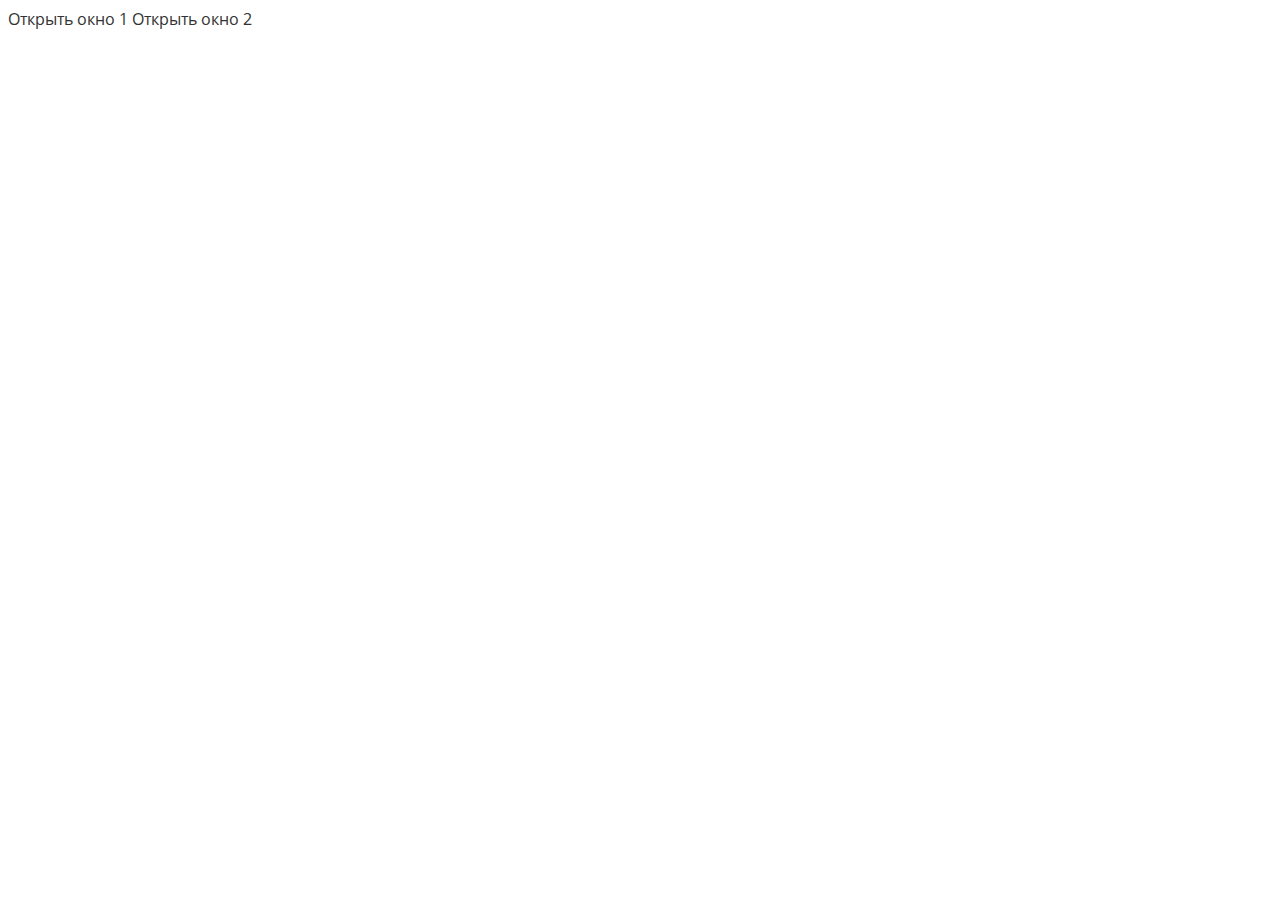
<file: Blanchard - final project/test.html>
<!DOCTYPE html>
<html lang="en">

<head>
  <meta charset="UTF-8">
  <meta http-equiv="X-UA-Compatible" content="IE=edge">
  <meta name="viewport" content="width=device-width, initial-scale=1.0">
  <title>Document</title>
  <link rel="stylesheet" href="css/style.css">

  <script defer src="js/test.js"></script>

</head>

<body>

  <!--
  <div class="hystmodal" id="myModalS">
    <div class="hystmodal__window">
      <button data-hystclose class="hystmodal__close">Close</button>
      Текст модального окошка.
      <img src="img/header1_Tintoretto.jpg" alt="Изображение в окне" />
    </div>

  -->


  <!--
    <a href="#" id="myBtn">Открыть модальное окно</a>
    <div id="myModal" class="modal">
      <div class="model-content">
        <span class="close">&times;</span>
        <p> Модальное окно</p>
      </div>
    </div>
 -->

  <!-- Элементы для вызова модальных окон, могут быть любые -->

  <a href="#" class="js-open-modal modal_btn" data-modal="1">Открыть окно 1</a>
  <a href="#" class="js-open-modal modal_btn" data-modal="2">Открыть окно 2</a>


  <!-- Несколько модальных окон -->

  <div class="modal" data-modal="1">
    <span class="modal__cross js-modal-close">
    </span>
    <div class="flex">
      <div class="modal__left">
        <img class="modal__img" src="img/gallery/main/gallery_2.jpg" alt="">
      </div>
      <div class="modal__right">
        <p>Казимир Малевич</p>
        <p>«Женщина с граблями»</p>
        <p>1931–1932</p>
        <p>Картина из второй серии крестьянского цикла работ Казимира Малевича. Художник принялся за её создание
          в 1930–1931 годах, после того, как первый цикл был утерян после Берлинской и Варшавской выставок в 1927 году.
        </p>
      </div>
    </div>
  </div>

  <div class="modal" data-modal="2">
    <!--   Svg иконка для закрытия окна  -->
    <svg class="modal__cross js-modal-close" xmlns="http://www.w3.org/2000/svg" viewBox="0 0 24 24">
      <path
        d="M23.954 21.03l-9.184-9.095 9.092-9.174-2.832-2.807-9.09 9.179-9.176-9.088-2.81 2.81 9.186 9.105-9.095 9.184 2.81 2.81 9.112-9.192 9.18 9.1z" />
    </svg>
    <p class="modal__title">Заголовок окна 2</p>
  </div>

  <!-- Подложка под модальным окном -->
  <div class="overlay js-overlay-modal"></div>



</body>

</html>
</file>
<file: Blanchard - final project/css/style.css>
html {
  box-sizing: border-box;
}

*,
*::before,
*::after {
  box-sizing: inherit;
}

a {
  color: inherit;
  text-decoration: none;
  outline: none;
}

img {
  max-width: 100%;
}

h1,
h2,
h3,
p {
  padding: 0;
  margin: 0;
}

h1 {
  display: none;
}

body {
  position: relative;
  min-width: 320px;
  background-color: #FFFFFF;
  font-family: 'OpenSans', sans-serif;
  color: #333333
}

@font-face {
  font-family: "OpenSans";
  src: local("OpenSansRegular"), url("../font/OpenSansRegular.woff2") format("woff2"),
    url("../font/OpenSansRegular.woff") format("woff");
  font-weight: 400;
  font-style: normal;
  font-display: swap;
}

@font-face {
  font-family: "OpenSans";
  src: local("OpenSansSemiBold"), url("../font/OpenSansSemiBold.woff2") format("woff2"),
    url("../font/OpenSansSemiBold.woff") format("woff");
  font-weight: 600;
  font-style: normal;
  font-display: swap;
}

@font-face {
  font-family: "OpenSans";
  src: local("OpenSansBold"), url("../font/OpenSansBold.woff2") format("woff2"),
    url("../font/OpenSansBold.woff") format("woff");
  font-weight: 700;
  font-style: normal;
  font-display: swap;
}


/*global*/

.flex {
  display: flex;
}

.list-reset {
  margin: 0;
  padding: 0;
  list-style: none;
}

.btn-reset {
  padding: 0;
  margin: 0;
  border: 0;
  background-color: transparent;
  cursor: pointer;
  color: #FFFFFF;
  font-size: 18px;
  line-height: 25px;
  outline: none;
}

.container {
  max-width: 1920px;
  margin: 0 auto;
}

.title {
  font-weight: 400;
  font-size: 47px;
  line-height: 65px;
  margin-bottom: 16px;
}

/*heder__top*/

.header {
  position: absolute;
  z-index: 100;
  width: 100%;
  font-size: 18px;
  line-height: 25px;
  color: #FFFFFF;
}

.header__wrap {
  position: relative;
}

.header__top {
  position: relative;
  flex-wrap: nowrap;
  background-color: #000000;
  padding: 30px;
  padding-left: 160px;
  padding-right: 153px;
  align-items: center;
}

.burger {
  display: none;
}

.header__logo {
  margin-right: 180px;
}

.top__blog {
  width: 100%;
}

.header__top .nav__list {
  flex-wrap: wrap;
}

.header__nav .nav__item {
  font-weight: 600;
}

.header__nav .nav__item:not(:last-child) {
  margin-right: 62px;
}

.header__top .nav__link {
  padding-top: 2px;
  padding-bottom: 8px;
  outline: none;
}

.header__top .nav__link:focus {
  background-color: #7943A4;
}

.header__top .nav__link:hover {
  color: #C283F3;
  background-color: transparent;
}


.header__top .nav__link:active {
  color: #7943a4;
  background-color: transparent;
}


.header__enter {
  flex-wrap: nowrap;
  align-items: center;
  align-self: start;
  margin-left: auto;
  padding: 2px 5.5px 8px 8.5px;
  outline: none;
  transition: color .3s ease-in-out, background-color .3s ease-in-out;
}

.header__enter path {
  fill: white;
  transition: fill .3s ease-in-out;
}

.header__enter svg {
  margin-left: -4px;
}

.header__enter-wrap {
  margin-right: 8px;
  overflow: hidden;
  transition: margin-left .3s ease-in-out, padding-left .3s ease-in-out;
}

.header__enter:hover .header__enter-wrap,
.header__enter:active .header__enter-wrap {
  margin-left: -4px;
  padding-left: 4px;
}


.header__enter:focus {
  background-color: #7943A4;
}


.header__enter:hover {
  color: #C283F3;
  background-color: transparent;
}

.header__enter:hover path {
  fill: #C283F3;
}


.header__enter:active {
  color: #9D5CD0;
  background-color: transparent;
}

.header__enter:active path {
  fill: #9D5CD0;
}

.top__search {
  display: none;
  z-index: 400;
  opacity: 1;
  transition: opacity .5s ease-in-out;
}

.top__search-box {
  position: absolute;
  display: none;
  align-items: center;
  width: 314px;
  right: 4%;
  opacity: 0;
  background-color: inherit;
  transition: opacity .5s ease-in-out;
}

.top__search-box.active {
  opacity: 1;
  z-index: 600;
}

.top__search.active {
  z-index: -1;
  opacity: 0;
}

.search__btn {
  margin-right: 10px;
}

.search__input {
  margin-right: 24px;
}

.search__input {
  height: 100%;
  width: 218px;
  color: #fff;
  border: none;
  background: #000000;
  border-bottom: 1px solid rgba(255, 255, 255, 0.85);
  outline: none;
}

/*header__bottom*/

.header__bottom {
  background: rgba(0, 0, 0, 0.5);
  padding: 21px;
  padding-left: 154px;
  padding-right: 160px;
  align-items: center;
}

.simplebar-content-wrapper {
  overflow: auto;
}

.header__bottom .header__list {
  display: flex;
  flex-wrap: wrap;
  align-items: center;
}

.header__bottom .header__item {
  position: relative;
}

.header__bottom .header__item:not(:last-child) {
  margin-right: 85px;
}

.header__item-btn {
  height: 100%;
  display: flex;
  align-items: center;
  outline: none;
  padding-left: 6px;
  padding-right: 10px;
  border: none;
  background-color: transparent;
  transition: color .3s ease-in-out, background-color .3s ease-in-out;
  cursor: pointer;
}

.header__item-btn:focus {
  background-color: #7943A4;
}


.header__item-btn:hover,
.header__item-btn.is-active:hover {
  color: #9d5cd0;
  background-color: transparent;
}

.header__top .nav__item:active,
.header__item-btn:active,
.header__item-btn.is-active:active {
  color: #7943a4;
  background-color: transparent;
}

.header__item-btn::after {
  content: "";
  display: inline-block;
  width: 7px;
  height: 7px;
  border-top: 1px solid;
  border-right: 1px solid;
  margin-left: 5px;
  transform: rotate(135deg);
  transition: transform 0.5s ease;
}

.header__item-btn.is-active {
  color: #FFFFFF;
}


.header__item-btn.is-active::after {
  transform: rotate(-45deg) translateY(4px);
}

.header__dropdown {
  position: absolute;
  bottom: 0;
  left: 0;
  display: none;
  padding: 40px;
  background-color: rgba(0, 0, 0, 0.5);
  transform: translateY(100%);
}

.header__dropdown-wrap {
  width: 240px;
  max-height: 220px;
}

.header__dropdown.is-active {
  display: block;
  transform: translateY(107%);
  animation-name: dropdownOpen;
  animation-duration: 0.4s;
}

.header__dropdown.is-disabled {
  display: block;
  animation-name: dropdownClose;
  animation-duration: 0.4s;
}

.header__drop-list {
  list-style: none;
  padding-left: 0;
}

.header__dropdown-item {
  width: 220px;
}

.header__dropdown-item:not(:last-child) {
  margin-bottom: 20px;
}

.header__item-link {
  position: relative;
  display: block;
  padding: 10px 15px;
  border: 2px solid transparent;
  font-size: 14px;
  line-height: 16px;
  background-origin: border-box;
  background-repeat: no-repeat;
  background-position: center;
  transition: border-color .3s ease-in-out;
}

.header__item-link::before {
  content: "";
  position: absolute;
  top: 0;
  left: 0;
  width: 100%;
  height: 100%;
  background-color: rgba(194, 131, 243, 0.4);
  opacity: 0;
  transition: opacity .3s ease-in-out;
}

.header__item-link--tintoretto {
  background-image: url('../img/header1_Tintoretto.jpg');
}

.header__item-link--fridrih {
  background-image: url('../img/header1_Fridrih.png');
}

.header__item-link--leonardo {
  background-image: url('../img/header1_Leonardo.png');
}

.header__item-link--verrokiy {
  background-image: url('../img/header1_Verrokkiy.png');
}

.header__item-link--mone {
  background-image: url('../img/header2_Mone.jpg');
}

.header__item-link--sisley {
  background-image: url('../img/header2_Sisley.jpg');
}

.header__item-link--mane {
  background-image: url('../img/header2_Mane.jpg');
}

.header__item-link--renyar {
  background-image: url('../img/header2_Renyar.jpg');
}

.header__item-link--van_gog {
  background-image: url('../img/header3_Van-Gog.jpg');
}

.header__item-link--sezzan {
  background-image: url('../img/header3_Sezzan.jpg');
}

.header__item-link--gogen {
  background-image: url('../img/header3_Gogen.jpg');
}

.header__item-link--sera {
  background-image: url('../img/header3_Sera.jpg');
}

.header__item-link--kandinskiy {
  background-image: url('../img/header4_Kandinskiy.jpg');
}

.header__item-link--marrinetti {
  background-image: url('../img/header4_Marinetti.jpg');
}

.header__item-link--malevich {
  background-image: url('../img/header4_Malevich.jpg');
}

.header__item-link--picasso {
  background-image: url('../img/header4_Picasso.jpg');
}

.header__item-link--karra {
  background-image: url('../img/header5_Karra.jpg');
}

.header__item-link--pratella {
  background-image: url('../img/header5_Pratella.jpg');
}

.header__item-link--saverini {
  background-image: url('../img/header5_Saverini.jpg');
}

.header__item-link--balla {
  background-image: url('../img/header5_Balla.jpg');
}


.header__item-link:hover,
.header__item-link:focus {
  outline: none;
  border-color: #9D5CD0;
}

.header__item-link:active::before {
  opacity: 1;
}

.header__item-link:active {
  border-color: rgba(194, 131, 243, 0.4);
}

.header__dropdown .simplebar-track.simplebar-vertical {
  width: 2px;
  background-color: #000;
}

.header__dropdown .simplebar-track.simplebar-vertical .simplebar-scrollbar:before {
  top: 0;
  bottom: 0;
  left: 0;
  right: 0;
  background-color: #fff;
  opacity: 1;
}

@keyframes dropdownOpen {
  from {
    opacity: 0;
  }

  to {
    opacity: 1;
  }
}

@keyframes dropdownClose {
  from {
    opacity: 1;
  }

  to {
    opacity: 0;
  }
}

.header__search {
  flex-wrap: nowrap;
  align-items: center;
  margin-left: auto;
}

.header__search input {
  height: 23px;
  width: 218px;
  color: #FFFFFF;
  border: none;
  background: transparent;
  border-bottom: 1px solid rgba(255, 255, 255, 0.85);
  outline: none;
  padding: 0;
  padding-bottom: 6px;
  transition: border-color .3s ease-in-out;
}

.header__search input::placeholder {
  color: rgba(255, 255, 255, 0.85);
  transition: color .3s ease-in-out;
}

.search-btn {
  margin-right: 10px;
}

.search-btn svg {
  transform: translateY(5px);
}

.search-btn rect,
.search-btn path {
  fill: white;
  transition: fill .5s ease-in-out;
}

.search-btn:focus rect,
.search-btn:focus path {
  fill: #7943A4;
}

.search-btn:hover rect,
.search-btn:hover path,
.search-btn:active rect,
.search-btn:active path {
  fill: #C283F3;
}

.header__search input:focus {
  border-color: #7943A4;
}

.header__search input:focus::placeholder {
  color: transparent;
}

.header__search:hover input,
.header__search:active input {
  border-color: #C283F3;
}

.header__search:hover ::placeholder,
.header__search:active ::placeholder {
  color: #C283F3;
}


/* hero */

.hero {
  color: #FFFFFF;
  margin-bottom: 80px;
}

.hero__wrap {
  padding: 233px 10px 125px 160px;
  z-index: 2;
  background-repeat: no-repeat;
  background-position: center;
  background-size: cover;
  position: relative;
}

.hero__swiper {
  position: absolute;
  top: 0;
  left: 0;
  right: 0;
  bottom: 0;
  z-index: -1;
}

.hero__slide {
  position: relative;
  background-repeat: no-repeat;
  background-position: center;
  background-size: cover;
}

.hero__slide1 {
  background-image: url(../img/hero/main/hero__slide1.jpg);
  background-color: navy;
}

.hero__slide2 {
  background-image: url(../img/hero/main/hero__slide2.jpg);
  background-color: navy;
}

.hero__slide3 {
  background-image: url(../img/hero/main/hero__slide3.jpg);
  background-color: navy;
}

.hero__title {
  font-weight: 700;
  font-size: 72px;
  line-height: 98px;
  max-width: 600px;
}

.hero__descr {
  font-weight: 700;
  font-size: 18px;
  line-height: 28px;
  max-width: 555px;
  margin-bottom: 93px;
}

.hero__btn {
  position: relative;
  padding: 22px 35px;
  background-color: #9D5CD0;
  border-radius: 100px;
  font-weight: 700;
  font-size: 18px;
  line-height: 25px;
  outline: none;
  align-self: start;
  transition: box-shadow .3s ease-in-out, background-color .3s ease-in-out;
}

.hero__btn::after {
  content: "";
  position: absolute;
  top: -5px;
  bottom: -5px;
  left: -5px;
  right: -5px;
  border: 2px solid #C283F3;
  border-radius: 100px;
  opacity: 0;
  transition: opacity .3s ease-in-out;
}

.hero__btn:focus:not(:active):after {
  opacity: 1;
}

.hero__btn:hover:not(:focus) {
  box-shadow: inset 0 0 0 2px #D1A9F0;
}

.hero__btn:active {
  background-color: #7943A4;
  box-shadow: inset 0 0 0 2px #D1A9F0;
}

/* about*/

.about {
  margin-bottom: 71px;
}

.about__wrap {
  padding: 0px 160px;
}

.about__descr {
  max-width: 67%;
  font-size: 16px;
  line-height: 32px;
}


/*gallery*/

.gallery {
  margin-bottom: 80px;
}

.gallery__wrap {
  display: flex;
  flex-wrap: wrap;
  justify-content: space-between;
  padding: 80px 160px;
  padding-bottom: 86px;
  color: #FFFFFF;
  font-size: 16px;
  line-height: 32px;
  background-image: url(../img/gallery.jpg);
  background-repeat: no-repeat;
  background-position: center;
  background-size: cover;
}

.gallery__wrap .block__title {
  font-weight: 600;
  margin-bottom: 10px;
}

.gallery__wrap .block__left {
  display: flex;
  justify-content: space-between;
  flex-direction: column;
  width: calc(400 / 1600 * 100%);
}


.gallery__swiper {
  width: calc(1150 / 1600 * 100%);
  margin-right: 0;
  transform: translateY(17px);
}

.slides-container {
  overflow: hidden;
}

.gallery__navigation {
  display: inline-flex;
  align-items: center;
  margin-bottom: 30px;
}

.gallery__pagination {
  margin-right: 18px;
  text-align: center;
}

.nav-btn {
  position: relative;
  flex-shrink: 0;
  width: 30px;
  height: 30px;
  background-color: #666666;
  border: none;
  border-radius: 50%;
  cursor: pointer;
  transition: background-color .3s ease-in-out, outline .3s ease-in-out;
}

.nav-btn::before {
  content: "";
  position: absolute;
  top: calc(50% - 7px / 2);
  width: 7px;
  height: 7px;
  transform: rotate(45deg);
  transform-origin: center;
  outline: none
}

.nav-btn:focus {
  background-color: #666666;
  outline: 2px solid #000000;
}

.nav-btn:hover {
  background-color: #9D5CD0;
}

.nav-btn:active {
  background-color: #7943A4;
  outline: 2px solid #000000;
}

.nav-btn.swiper-button-disabled {
  cursor: auto;
  background-color: #ECECEC;
  outline: none;
}

.nav-btn.btn-prev.swiper-button-disabled::before {
  border-left-color: #CACACA;
  border-bottom-color: #CACACA;
}

.nav-btn.btn-next.swiper-button-disabled::before {
  border-top-color: #CACACA;
  border-right-color: #CACACA;
}

.btn-prev {
  margin-right: 22px;
}

.btn-next::before {
  left: calc(50% - 7px / 2);
  border-top: 1px solid #FFFFFF;
  border-right: 1px solid #FFFFFF;
}

.btn-prev::before {
  left: calc(50% - 7px / 2);
  border-left: 1px solid #FFFFFF;
  border-bottom: 1px solid #FFFFFF;
}


.test-slide {
  position: relative;
  overflow: hidden;
}

.test-slide::before {
  content: "";
  position: relative;
  z-index: 1;
  display: block;
  padding-top: calc(100% - 6px);
  border: 3px solid transparent;
  box-sizing: border-box;
  transition: background-color .3s ease, border-color .3s ease;
}

.test-slide::after {
  content: "";
  position: absolute;
  left: 0;
  top: 0;
  z-index: 2;
  width: 100%;
  height: 100%;
  padding: 20px 25px;
  padding-bottom: 31px;
  box-sizing: border-box;
  opacity: 0;
  background-color: rgba(0, 0, 0, 0.5);
  background-image: url("../img/gallery/Loop.svg");
  background-repeat: no-repeat;
  background-position: center 45%;
  background-clip: content-box;
  transition: opacity .3s ease-in-out;
}

.test-slide:focus {
  outline: none;
}

.test-slide:focus::before {
  border-color: #7943A4;
}

.test-slide:hover::after {
  opacity: 1;
}

.test-slide:active::before {
  border-color: #D1A9F0;
  background-color: rgba(194, 131, 243, 0.4);
}

.test-image {
  position: absolute;
  top: 0;
  left: 0;
  width: 100%;
  object-fit: fill;
}

/* gallery-modal */

.overlay {
  opacity: 0;
  visibility: hidden;
  position: fixed;
  cursor: pointer;
  top: 0;
  left: 0;
  width: 100%;
  height: 100%;
  background: rgba(0, 0, 0, 0.5);
  z-index: 20;
  transition: opacity .3s ease-in-out, visibility .3s ease-in-out;
}

.modal {
  opacity: 0;
  visibility: hidden;
  box-sizing: border-box;
  max-width: 900px;
  max-height: 500px;
  position: fixed;
  top: 50%;
  left: 50%;
  transform: translate(-50%, -50%);
  z-index: 30;
  box-shadow: 0px 0px 80px rgba(0, 0, 0, 0.8);
  background-color: #fff;
  transition: 0.3s all;
}

.modal.active,
.overlay.active {
  opacity: 1;
  visibility: visible;
}

.modal__cross {
  top: 20px;
  right: 20px;
  width: 15px;
  height: 15px;
  position: absolute;
  cursor: pointer;
}

.modal__left {
  height: 500px;
}

.modal__img {
  width: 100%;
  height: 100%;
}

.modal__right {
  display: flex;
  color: #333333;
  flex-direction: column;
  justify-content: center;
  box-sizing: border-box;
  padding: 50px;
}

.modal__author {
  font-weight: 600;
  font-size: 24px;
  line-height: 33px;
  margin-bottom: 5px;
}

.modal__painting {
  font-weight: 600;
  font-size: 16px;
  line-height: 22px;
}

.modal__date {
  font-size: 12px;
  line-height: 16px;
  color: #999999;
}

.modal__descr {
  font-size: 16px;
  line-height: 22px;
  max-width: 400px;
}

.stop-scroll {
  overflow: hidden;
}

/*select in*/

.choices.is-open {
  background-color: transparent;
  border-radius: 6px 6px 0 0;
}

.is-focused .choices__inner,
.is-open .choices__inner {
  border: 1px solid #FFFFFF;
}

.is-selected {
  display: none;
}

.choices[data-type*=select-one]:after {
  z-index: 3;
  top: 40%;
  height: 8px;
  width: 8px;
  border: 1px solid #FFFFFF;
  border-width: 0 0 1px 1px;
  transform: rotate(-45deg);
}

.choices[data-type*=select-one].is-open:after {
  top: 60%;
  border: 1px solid #FFFFFF;
  border-width: 1px 1px 0 0;
}

.choices[data-type*=select-one] .choices__inner {
  padding-bottom: 5px;
}

.choices__inner {
  position: relative;
  font-size: 16px;
  padding: 5px 15px;
  background-color: transparent;
  border-radius: 6px;
  min-height: 40px;
  max-height: 40px;
  z-index: 4;
  transition: background-color .3s ease-in-out;
}

.choices__inner:hover {
  background-color: rgba(255, 255, 255, 0.2);
}

.choices__list--single {
  padding: 0;
}

.is-open .choices__inner {
  border-radius: 6px;
}

.choices__placeholder {
  opacity: 1;
}

.choices__list--dropdown .choices__placeholder {
  display: none;
}

.choices__list--dropdown .choices__item--selectable.is-highlighted,
.choices__list[aria-expanded] .choices__item--selectable.is-highlighted {
  background-color: transparent;
}

.choices__list--dropdown.is-active {
  background-color: transparent;
  border: 1px solid #FFFFFF;
  color: #999999;
  border-radius: 6px;
}

.choices__list--dropdown .choices__item--selectable.is-highlighted,
.choices__list[aria-expanded] .choices__item--selectable.is-highlighted {
  background-color: rgba(255, 255, 255, 0.2);
  color: #FFFFFF;
}

.choices__list--dropdown .choices__item--selectable,
.choices__list[aria-expanded] .choices__item--selectable {
  padding: 0;
  padding-right: 10px;
  padding-left: 15px;
}



/*select out*/

/*chekbox in*/

.checkbox-container {
  display: flex;
  flex-direction: column;
  margin-top: auto;
  transform: translateY(17px);
}

.visually-hidden {
  position: absolute;
  width: 1px;
  height: 1px;
  margin: -1px;
  border: 0;
  padding: 0;
  clip: rect(0, 0, 0, 0);
  overflow: hidden;
}

.check-label {
  cursor: pointer;
}

.visible-checkbox {
  position: relative;
  display: inline-block;
  width: 12px;
  height: 12px;
  margin-right: 8px;
  border: 1px solid #FFFFFF;
  vertical-align: middle;
  transition: border-color .3s ease;
}

.visible-checkbox::before {
  content: "";
  position: absolute;
  top: 50%;
  left: 50%;
  width: 4px;
  height: 4px;
  border-radius: 50%;
  background-color: #C283F3;
  opacity: 0;
  transform: translate(-50%, -50%);
  transition: opacity .3s ease;
}

.checkbox:checked~.visible-checkbox {
  border-color: #C283F3;
}

.checkbox:checked~.visible-checkbox::before {
  opacity: 1;
}

.check-text {
  vertical-align: middle;
  transition: color .3s ease;
}

.checkbox:focus~.visible-checkbox,
.check-label:hover .visible-checkbox,
.check-label:active .visible-checkbox {
  border-color: #C283F3;
}

.checkbox:focus~.visible-checkbox::before {
  background-color: #C283F3;
}

.checkbox:focus~.check-text {
  color: #C283F3;
}

.check-label:active .check-text {
  color: #C283F3;
}

/*chekbox out*/

/*catalog*/

.catalog {
  margin-bottom: 80px;
}

.catalog__block {
  padding: 0px 160px;
}

.catalog__descr {
  max-width: 69%;
  font-size: 16px;
  line-height: 32px;
  margin-bottom: 40px;
}

.catalog__picture img {
  margin-bottom: 30px;
}

.catalog__title {
  font-weight: 600;
  font-size: 24px;
  line-height: 27px;
  margin-bottom: 13px;
}

.catalog__block .catalog__date {
  font-size: 12px;
  line-height: 16px;
  color: #999999;
  margin-bottom: 15px;
}

.catalog__descr-acr {
  font-size: 16px;
  line-height: 32px;
}

.catalog__link {
  font-weight: 600;
  font-size: 16px;
  line-height: 22px;
  color: #9D5CD0;
}

.accordion__block-right .catalog__title {
  margin-bottom: 5px;
  line-height: 32px;
}

.accordion__block-right p {
  font-size: 16px;
  line-height: 22px;
  max-width: 275px;
  margin-bottom: 5px;
}

.catalog__painter-infoh3 {
  font-size: 24px;
  line-height: 33px;
  margin-bottom: 15px;
}

.catalog__painter-infop {
  font-size: 16px;
  line-height: 32px;
  margin-bottom: 15px;
}

.catalog__wrap {
  display: flex;
  justify-content: space-between;
}

.catalog__painter-info {
  display: none;
}

.catalog__painter-info.active {
  display: block;
  animation-name: fade-in;
  animation-duration: .5s;
}

@keyframes fade-in {
  from {
    opacity: 0;
  }

  to {
    opacity: 1;
  }
}

.catalog__accordion {
  width: calc(800 / 1600 * 100%);
}

.catalog__content-wrap {
  width: calc(750 / 1600 * 100%);
}

.accordion__question:first-child .accordion__heading {
  border-top: 1px solid #CACACA;
}

.accordion__heading {
  position: relative;
  display: block;
  width: 100%;
  margin-bottom: 0;
  margin-top: -1px;
  border-top: 1px solid transparent;
  border-bottom: 1px solid #CACACA;
  border-right: none;
  border-left: none;
  padding: 41px 120px 41px 0;
  font-size: 24px;
  text-align: left;
  background-color: transparent;
  cursor: pointer;
  outline: none;
  transition: color 0.3s ease, border-color 0.3s ease;
}

.accordion__question:first-child .accordion__heading:hover,
.accordion__heading:hover {
  border-color: #9D5CD0;
}

.accordion__question:first-child .accordion__heading:active,
.accordion__heading:active,
.is-active.accordion__question:first-child .accordion__heading,
.is-active.accordion__question .accordion__heading {
  border-color: #7943A4;
}

.accordion__heading-text {
  position: relative;
}

.accordion__heading-text-wrap {
  position: relative;
  z-index: 1;
  font-weight: 600;
  font-size: 24px;
  line-height: 32px;
}

.accordion__heading-text::before {
  content: "";
  position: absolute;
  top: 50%;
  left: 50%;
  width: calc(100% + 8px);
  height: 100%;
  transform: translate(-50%, -50%) scaleX(0);
  background-color: #9D5CD0;
  transition: transform 0.3s ease;
}

.accordion__heading:focus:not(:active) {
  color: #ffffff;
  outline: none;
}

.accordion__heading:focus:not(:active) .accordion__heading-text::before {
  transform: translate(-50%, -50%) scaleX(1);
}

.accordion__heading:hover {
  color: #9D5CD0;
}

.accordion__heading:active {
  color: #7943A4;
}

.head-icon {
  position: absolute;
  top: 50%;
  right: 0;
  width: 50px;
  height: 50px;
  transform: translateY(-50%) rotate(-180deg);
  transition: background-color.3s, 0.6s ease, transform 0.3s, 0.6s ease;
}

.head-icon-round {
  transition: fill 0.5s ease, stroke 0.5s ease;
}

.accordion__heading:hover .head-icon-round,
.accordion__heading:focus .head-icon-round {
  fill: #D1A9F0;
  stroke: #D1A9F0;
}

.accordion__heading:hover .head-icon::before,
.accordion__heading:hover .head-icon::after,
.accordion__heading:focus .head-icon::before,
.accordion__heading:focus .head-icon::after {
  background-color: #ffffff;
}

.is-active .head-icon {
  transform: translateY(-50%) rotate(0);
}

.is-active .accordion__heading .head-icon-round {
  fill: #D1A9F0;
  stroke: #9D5CD0;
}

.accordion__content {
  overflow: hidden;
  visibility: hidden;
  margin-top: -1px;
  border-bottom: 1px solid transparent;
}

.is-active .accordion__content {
  visibility: visible;
  border-color: #CACACA;
}

.accordion__content-wrap {
  display: flex;
  align-items: center;
  padding-top: 27px;
  padding-bottom: 26px;
}

.text {
  margin-top: 0;
  margin-bottom: 20px;
}

.accordion__block-left {
  position: relative;
  box-sizing: border-box;
  width: 275px;
  height: 189px;
  margin-right: 25px;
  border: 2px solid #999999;
  margin-top: 0;
}

.accordion__block-left-in {
  position: absolute;
  background: #999999;
  top: 12px;
  left: 12px;
  height: calc(100% - 24px);
  width: calc(100% - 24px);
}

.accordion__inner-list {
  width: 92%;
  column-width: 193px;
}

.accordion__item {
  font-size: 16px;
  line-height: 32px;
}

.accordion__question {
  /* width: calc(100% / 3 - 20px); */
}

.accordion__painter-link.active {
  color: #7943A4;
}

.link {
  position: relative;
  display: inline-block;
  padding: 0;
  border: none;
  background-color: transparent;
  cursor: pointer;
  transition: color var(--short);
}

.link::before {
  content: "";
  position: absolute;
  left: -6px;
  right: -6px;
  top: -3px;
  bottom: -3px;
  background-color: #7943A4;
  transform: scaleX(0);
  transition: transform var(--short);
}

.link:hover {
  color: var(--violet-light);
}

.link:focus {
  outline: none;
}

.link:focus:not(:hover):not(:active)::before {
  transform: scaleX(1);
}

.link:active {
  color: #7943A4;
  transition: none;
}

.link--text {
  color: var(--violet-light);
  transition: color var(--short);
}

.link--text::before {
  left: -1px;
  right: -1px;
}

.link--text::after {
  content: "";
  position: absolute;
  left: 0;
  bottom: 0;
  background-color: currentColor;
  width: 100%;
  height: 1px;
  transform: scaleX(0);
  transform-origin: left;
  transition: transform var(--short);
}

.link--text:hover::after {
  transform: scaleX(1);
}

.link--text:focus:not(:hover):not(:active) {
  color: #ffffff;
}

.link__text {
  position: relative;
}

.link__icon {
  width: 100%;
}

.link--text-dark {
  color: #9D5CD0;
}

.link--text-dark:hover {
  color: #7943A4;
}

.link--text-dark:focus:not(:hover):not(:active) {
  color: #ffffff;
}

.link--text-dark::before {
  left: -8px;
  right: -8px;
  bottom: -7px;
  background-color: #9D5CD0;
}

.link--text-dark:focus::after {
  transform: scaleX(1);
}

.link--text-dark:active {
  color: var(--dark)
}

/* Link another */

.link--text-another {
  color: var(--dark);
}

.link--text-another::before {
  top: 0;
  bottom: 0;
  left: -3px;
  right: -3px;
  background-color: #9D5CD0;
}

.link--text-another:focus:not(:hover):not(:active) {
  color: #ffffff;
}

.link--text-another:hover {
  color: #7943A4;
}


.link--text-another:active {
  color: #7943A4;
}

.link--text-another:active::after {
  transform: scaleX(0);
}

/*developments*/

.developments {
  margin-bottom: 80px;
}

.developments__wrap {
  padding: 0px 160px;
  position: relative;
}

.developments__wrapper {
  box-sizing: border-box;
  display: flex;
  flex-direction: column;
  flex-wrap: nowrap;
  position: relative;
  min-height: 700px;
  height: auto;
  border: 1px solid #CACACA;
  padding: 312px 30px 50px 50px;
  padding-top: calc(19% + 6px);
}

.developments__wrapper .block__date {
  color: #999999;
  font-weight: 600;
  font-size: 12px;
  line-height: 16px;
  margin-bottom: 13px;
}

.developments__wrapper .block__title {
  max-width: 95%;
  font-weight: 600;
  font-size: 24px;
  line-height: 33px;
  margin-bottom: 9px;
}

.developments__wrapper .block__descr {
  max-width: 95%;
  font-size: 16px;
  line-height: 32px;
  margin-bottom: 5px;
}


.developments__wrapper .block__link {
  margin-top: auto;
  text-decoration: underline;
  color: #9D5CD0;
  transition: color .4s ease-in-out, background-color .4s ease-in-out;
  outline: none;
  align-self: start;
}

.developments__wrapper .block__link:focus:not(:active) {
  color: #FFFFFF;
  background-color: #9D5CD0;
}

.developments__wrapper .block__link:hover:not(:focus):not(:active) {
  color: #7943A4;
}

.developments__wrapper .block__link:active {
  color: #333333;
}

.developments__slide {
  position: absolute;
  top: 0;
  left: 0;
  background-repeat: no-repeat;
  background-position: center;
  background-size: cover;
  width: 100%;
  height: 300px;
  font-size: 16px;
  color: #000;
}

.developments__img {
  width: 100%;
}

.developments .btn-prev {
  position: absolute;
  overflow: visible;
  z-index: 1000;
  top: 52%;
  left: 7%;
}

.developments .btn-next {
  position: absolute;
  overflow: visible;
  z-index: 1000;
  top: 52%;
  right: 7%;
}

.developments .nav-btn {
  width: 50px;
  height: 50px;
  background-color: #ECECEC;
  transition: background-color .3s ease-in-out, outline .3s ease-in-out;
}

.developments .btn-next::before {
  left: 35%;
  border-top: 1px solid #000000;
  border-right: 1px solid #000000;
}

.developments .btn-prev::before {
  left: 45%;
  border-left: 1px solid #000000;
  border-bottom: 1px solid #000000;
}

.developments .nav-btn::before {
  top: calc(50% - 12px / 2);
  width: 12px;
  height: 12px;
}

.developments .nav-btn:focus {
  outline: 2px solid #9D5CD0;
}

.developments .nav-btn:hover {
  background-color: #D1A9F0;
}

.developments .nav-btn:active {
  background-color: #D1A9F0;
  outline: 2px solid #9D5CD0;
}

.developments .nav-btn.swiper-button-disabled {
  opacity: 0;
}

/*projects*/

.projects {
  margin-bottom: 80px;
}

.projects__wrap {
  padding: 0px 160px;
}

.projects__descr {
  font-size: 16px;
  line-height: 32px;
  max-width: 67%;
  margin-bottom: 20px;
}

.projects__link {
  outline: none;
  color: #9D5CD0;
}

/*projects tooltip*/

.tippy-box[data-theme~='projects-tooltip'] {
  border-radius: 0;
  background-color: #9D5CD0;
  text-align: center;
}

.tippy-box[data-theme~='projects-tooltip'][data-placement^='top']>.tippy-arrow::before {
  border-top-color: #9D5CD0;
}

.tippy-box[data-theme~='projects-tooltip'][data-placement^='bottom']>.tippy-arrow::before {
  border-bottom-color: #9D5CD0;
}

.tippy-box[data-theme~='projects-tooltip'][data-placement^='left']>.tippy-arrow::before {
  border-left-color: #9D5CD0;
}

.tippy-box[data-theme~='projects-tooltip'][data-placement^='right']>.tippy-arrow::before {
  border-right-color: #9D5CD0;
}

.projects__btn .projects__path-1 {
  stroke: #9D5CD0;
  transition: stroke .3s ease-in-out;
}

.projects__btn .projects__path-2 {
  fill: black;
  transition: fill .3s ease-in-out;
}

.projects__btn svg {
  fill: none;
  transition: fill .3s ease-in-out;
}


.projects__btn:focus svg,
.projects__btn:hover svg {
  fill: #D1A9F0;
}

.projects__btn:focus .projects__path-1,
.projects__btn:hover .projects__path-1 {
  stroke: #9D5CD0;
}

.projects__btn:active svg {
  fill: #9D5CD0;
}

.projects__btn:active .projects__path-2 {
  fill: #FFFFFF;
}

.projects__partners {
  font-weight: 600;
  font-size: 24px;
  line-height: 32px;
  margin-bottom: 22px;
}

/*projects swiper*/

.projects__swiper {
  position: relative;
  width: 91%;

}

.projects__wrapper {
  display: flex;
  align-items: center;
  justify-content: space-around;
  box-sizing: border-box;
  padding: 10px;
  height: 150px;
  border: 1px solid #CACACA;
  outline: none;
  transition: border-color 0.3s ease-in-out;
}

.projects__wrapper img {
  filter: grayscale(1);
  opacity: 0.4;
  transition: filter 0.3s ease-in-out, opacity 0.3s ease-in-out;
}

.projects__wrapper:focus,
.projects__wrapper:active {
  border-color: #9D5CD0;
}

.projects__wrapper:hover:not(:focus) img,
.projects__wrapper:active img {
  filter: grayscale(0);
  opacity: 1;
}

.projects .nav-btn {
  box-sizing: border-box;
  width: 30px;
  height: 30px;
  outline: none;
  background-color: #ECECEC;
  transition: background-color .3s ease-in-out, border .3s ease-in-out;
}

.projects .btn-next,
.projects .btn-prev {
  position: absolute;
  overflow: visible;
  z-index: 1000;
  transform: translateY(60px);
}

.projects .btn-prev {
  left: 0%;
}


.projects .btn-next {
  right: 0%;
}


.projects .btn-next::before {
  left: 35%;
  border-top: 1px solid #000000;
  border-right: 1px solid #000000;
}

.projects .btn-prev::before {
  left: 45%;
  border-left: 1px solid #000000;
  border-bottom: 1px solid #000000;
}

.projects .nav-btn::before {
  top: calc(50% - 7px / 2);
  width: 7px;
  height: 7px;
}

.projects .nav-btn:focus {
  border: 2px solid #9D5CD0;
}

.projects .nav-btn:hover {
  background-color: #D1A9F0;
}

.projects .nav-btn:active {
  background-color: #D1A9F0;
  border: 2px solid #9D5CD0;
}

.projects .nav-btn.swiper-button-disabled {
  cursor: auto;
  background-color: #ECECEC;
  border: none;
}

.btn-wrap {
  position: relative;
}

/*contacts*/

.contacts {
  border: 1px solid #CACACA;
}

.contacts__wrap {
  padding: 39px 160px;

}

.contacts__blog {
  justify-content: space-between;
  align-items: center;
  flex-wrap: wrap;

}

.contacts__address h3 {
  font-weight: 600;
  font-size: 24px;
  line-height: 32px;
}

.contacts__address p {
  line-height: 32px;
}

.contacts__form {
  justify-content: space-between;
}



.validation__label {
  display: flex;
  position: relative;
  flex-direction: column-reverse;
  margin-right: 20px;
}

.validation__input {
  padding: 9px 24px;
  display: block;
  width: 270px;
  height: 50px;
  background-color: #FFFFFF;
  border: 1px solid #333333;
  border-radius: 100px;
  outline: none;
}

::placeholder {
  color: #999999;
}

.js-validate-error-label {
  position: absolute;
  top: -15px;
  padding-left: 25px;
  font-size: 12px;
  line-height: 16px;
}

.validation__input.js-validate-error-field {
  color: #999999 !important;
}

.validation__button {
  position: relative;
  padding: 12px 35px;
  width: 330px;
  height: 50px;
  border-radius: 100px;
  color: #9D5CD0;
  font-weight: 700;
  font-size: 18px;
  line-height: 25px;
  box-shadow: inset 0 0 0 2px #9D5CD0;
  transition: color .3s ease-in-out, background-color .3s ease-in-out, box-shadow .3s ease-in-out;
}

.validation__button::after {
  content: "";
  position: absolute;
  top: -5px;
  bottom: -5px;
  left: -5px;
  right: -5px;
  border: 2px solid #C283F3;
  border-radius: 100px;
  opacity: 0;
  transition: opacity 0.3s ease-in-out;
}

.btn-320 {
  display: none;
}

.validation__button:focus:not(:active)::after {
  opacity: 1;
}

.validation__button:hover:not(:focus) {
  color: #FFFFFF;
  background-color: #9D5CD0;
}

.validation__button:active {
  color: #FFFFFF;
  background-color: #7943A4;
  box-shadow: inset 0 0 0 2px #D1A9F0;
}

.contacts__social h3 {
  font-weight: 600;
  font-size: 24px;
  line-height: 32px;
}

.social__list li:not(:last-child) {
  margin-right: 20px;
}

.social__list {
  transform: translateY(5px);
}

.contacts__social a {
  transition: opacity .3s ease-in-out;
}

.contacts__social a:focus:not(:active),
.contacts__social a:hover:not(:active) {
  opacity: 0.5;
}

.map {
  width: 100%;
  height: 700px;
}

[class*="ground-pane"] {
  filter: grayscale(1);
}

/*footer*/

.footer {
  background-color: #000000;
}

.footer__wrap {
  padding: 45px 160px;
  justify-content: space-between;
}

.footer__social li:not(:last-child) {
  margin-right: 20px;
}

.footer__social path {
  fill: #CACACA;
  transition: fill .3s ease-in-out;
}

.footer__social a:focus path,
.footer__social a:hover path {
  fill: #FFFFFF;
}

.footer__social a:active path {
  fill: #9D5CD0;
}

/* модальное окно 1

.modal {
  display: none;
  position: fixed;
  z-index: 1;
  left: 0;
  top: 0;
  width: 100%;
  height: 100%;
  overflow: auto;
  background-color: #333333;
  opacity: 0.8;
}

.model-content {
  background-color: #999999;
  margin: 15% auto;
  padding: 20px;
  border: 1px solid #888;
  width: 80%;
}

.close {
  color: #aaa;
  float: right;
  font-size: 28px;
  font-weight: bold;
}

*/

/* Модальное окно 2 */
</file>
